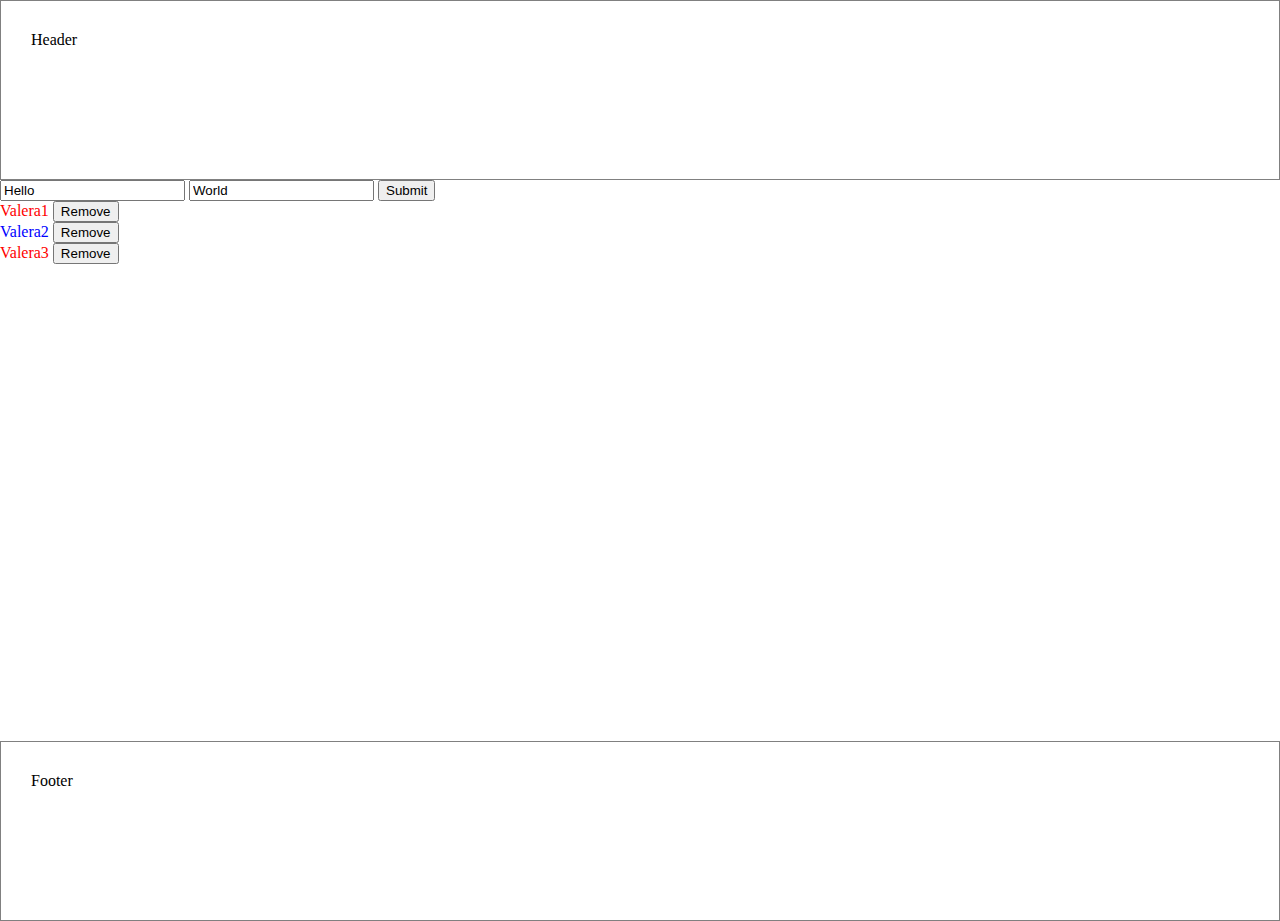
<file: lection2__js/index.html>
<!doctype html>
<html lang="en">
<head>
  <meta charset="UTF-8">
  <meta name="viewport"
        content="width=device-width, user-scalable=no, initial-scale=1.0, maximum-scale=1.0, minimum-scale=1.0">
  <meta http-equiv="X-UA-Compatible" content="ie=edge">
  <title>Document</title>

  <style>
    * {
      box-sizing: border-box;
    }
    body {
      margin: 0;
    }
    header, footer {
      border: 1px solid gray;
      padding: 30px;
    }
    header {
      height: 20vh;
    }
    #container {
      height: 60vh;
    }
    footer {
      height: 20vh;
    }
  </style>
</head>

<body>

  <header>Header</header>


  <form>
    <input type="text" name="name" value="Hello">
    <input type="text" name="surname" value="World">
    <input type="submit" name="surname" value="Submit">
  </form>

  <div id="container"></div>

  <footer>Footer</footer>

  <script src="script2.js"></script>
</body>
</html>
</file>
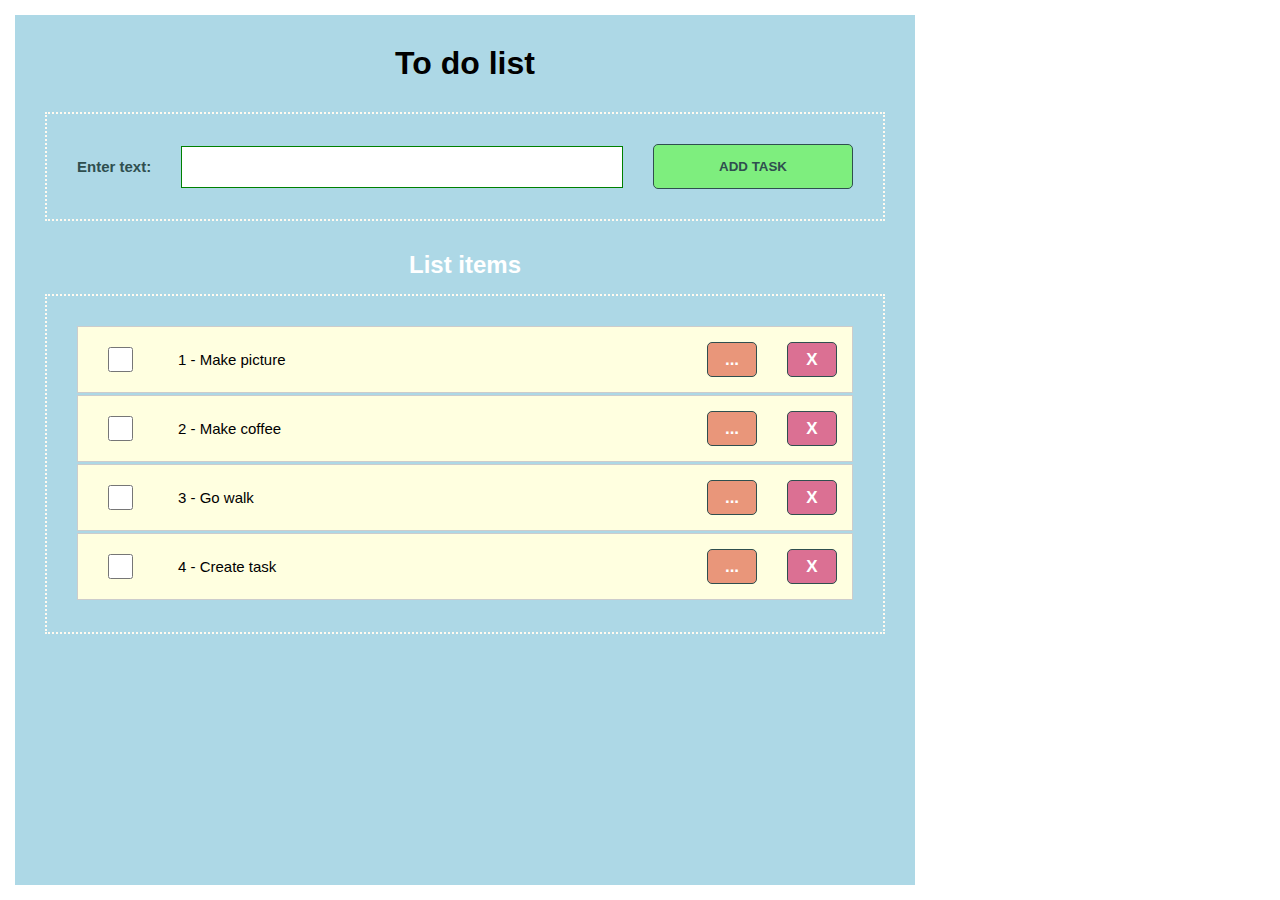
<file: to-do-with-actions/index.html>
<!doctype html>
<html lang="en">
  <head>
    <meta charset="UTF-8">
    <meta name="viewport"
          content="width=device-width, user-scalable=no, initial-scale=1.0, maximum-scale=1.0, minimum-scale=1.0">
    <meta http-equiv="X-UA-Compatible" content="ie=edge">
    <title>Mentor lesson 2</title>

    <link rel="stylesheet" href="style.css">
  </head>

  <body>

    <div class="wrapper">

      <!-- Title -->
      <div class="title">To do list</div>

      <!-- Add task block -->
      <div class="container add-block">
        <label>
          <span>Enter text:</span>
          <input value="" type="text">
        </label>

        <button class="add">Add task</button>
      </div>

      <div class="subtitle">List items</div>

      <!-- List block -->
      <div class="container list-block">
        <div class="list"></div>
        <div class="message">No tasks</div>
      </div>

    </div>

    <script src="script.js"></script>
  </body>

</html>
</file>
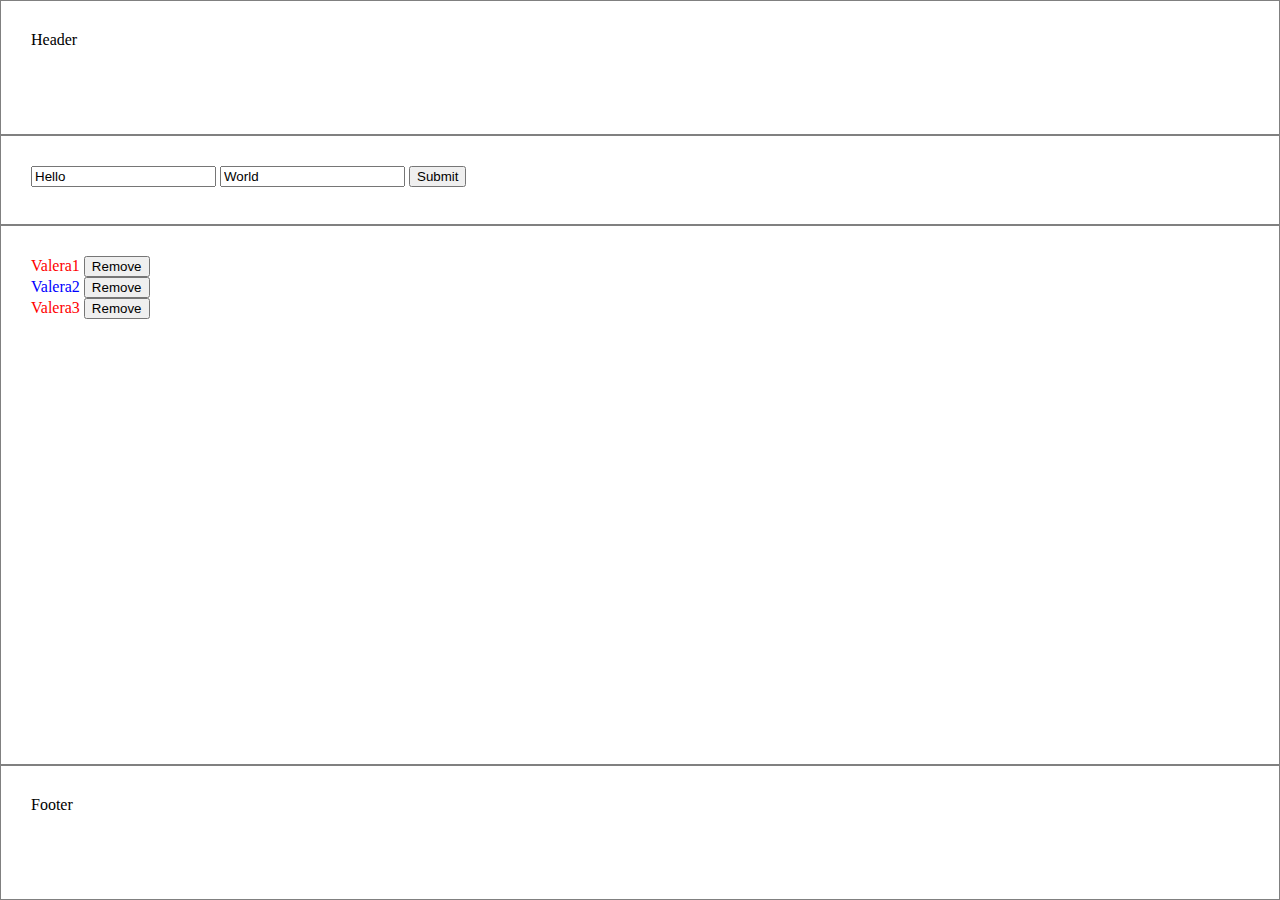
<file: lection2__js/lection/index.html>
<!doctype html>
<html lang="en">
<head>
  <meta charset="UTF-8">
  <meta name="viewport"
        content="width=device-width, user-scalable=no, initial-scale=1.0, maximum-scale=1.0, minimum-scale=1.0">
  <meta http-equiv="X-UA-Compatible" content="ie=edge">
  <title>Document</title>

  <style>
    * {
      box-sizing: border-box;
    }
    body {
      margin: 0;
    }
    header, footer, form, #container {
      border: 1px solid gray;
      padding: 30px;
    }
    header {
      height: 15vh;
    }
    form {
      height: 10vh;
    }
    #container {
      height: 60vh;
    }
    footer {
      height: 15vh;
    }
  </style>
</head>

<body>

  <header>Header</header>

  <form>
    <input type="text" name="name" value="Hello">
    <input type="text" name="surname" value="World">
    <input type="submit" name="surname" value="Submit">
  </form>

  <div id="container"></div>

  <footer>Footer</footer>

  <script src="script2.js"></script>
</body>
</html>
</file>
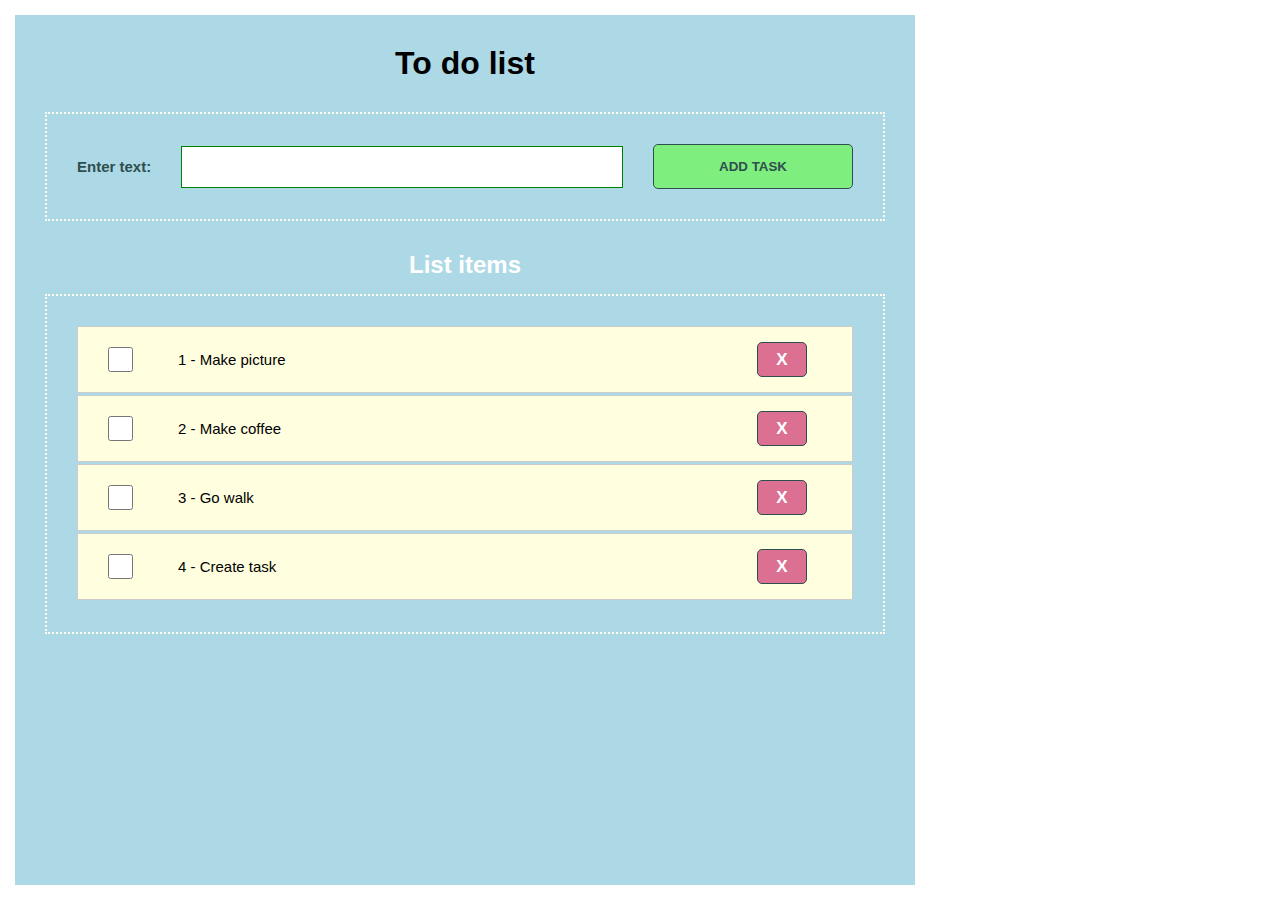
<file: lection3__complete-todo/to-do-with-actions-updated/index.html>
<!doctype html>
<html lang="en">
  <head>
    <meta charset="UTF-8">
    <meta name="viewport"
          content="width=device-width, user-scalable=no, initial-scale=1.0, maximum-scale=1.0, minimum-scale=1.0">
    <meta http-equiv="X-UA-Compatible" content="ie=edge">
    <title>Mentor lesson 2</title>

    <link rel="stylesheet" href="style.css">
  </head>

  <body>
    <div class="wrapper">

      <!-- Title -->
      <div class="title">To do list</div>

      <!-- Add task block -->
      <div class="container add-block">
        <label>
          <span>Enter text:</span>
          <input value="" type="text">
        </label>

        <button class="add">Add task</button>
      </div>

      <div class="subtitle">List items</div>

      <!-- List block -->
      <div class="container list-block">
        <div class="list"></div>
        <div class="message">No tasks</div>
      </div>

    </div>

    <script type="module" src="data.js"></script>
    <script src="script.js"></script>
    <!-- <script type="module" src="additional.js"></script>-->
    <!-- Module включають свій scope і use strict;-->
  </body>

</html>
</file>
<file: to-do-with-actions/style.css>
* {
  box-sizing: border-box;
}

body {
  margin: 0;
  font-size: 15px;
  font-family: Verdana, sans-serif;
}

.wrapper {
  margin: 15px;
  padding: 30px;
  max-width: 900px;
  min-height: calc(100vh - 15px * 2);
  background: lightblue;
}

.container {
  padding: 30px;
  border: 2px dotted floralwhite;
  margin-bottom: 30px;
}

button {
  font-weight: bold;
  text-transform: uppercase;
  border-radius: 5px;
}

.container.add-block {
  display: grid;
  grid-template-columns: 1fr auto;;
  gap: 15px;
}

.add-block span, .add-block button {
  color: darkslategrey;
}

.add-block button {
  color: darkslategrey;
}

.container.add-block label {
  display: flex;
  gap: 15px;
  align-items: center;
}

.container.add-block button {
  width: 200px;
  height: 45px;
}

.container.add-block label input {
  flex: 1 0 auto;
  height: 42px;
  border: 1px solid green;
  font-size: 16px;
}

.container.add-block label span {
  font-weight: bold;
}

.container.list-block {
  display: flex;
  flex-direction: column;
}

.title {
  font-size: 32px;
  margin-bottom: 30px;
  font-weight: bold;
  text-align: center;
}

.subtitle {
  font-size: 24px;
  margin-bottom: 15px;
  font-weight: bold;
  text-align: center;
  color: white;
}

input {
  margin-left: 15px;
  margin-right: 15px;
  padding-left: 15px;
  padding-right: 15px;
  height: 35px;
}

input:focus {
  outline: none;
  border: 1px solid forestgreen;
}

button {
  height: 35px;
  width: 110px;
  background: #7eee7e;
  border: 1px solid darkslategray;
}

button:hover {
  cursor: pointer;
  background: springgreen;
  border: 1px solid darkslategray;
}

button.remove {
  width: 50px;
  background: palevioletred;
  color: white;
  font-size: 17px;
}

button.edit {
  width: 50px;
  background: darksalmon;
  color: white;
  font-size: 17px;
}


input.check {
  width: 25px;
  height: 25px;
}

.list {
  background: transparent;
}

.todo {
  background: lightyellow;

  display: grid;
  grid-template-columns: auto 1fr auto auto;
  align-items: center;
  grid-column-gap: 30px;
  border: 1px solid #ccc;
  margin-bottom: 2px;
  padding: 15px;
}

.message {
  color: gray;
  padding: 20px;
  text-align: center;
  color: black;
  font-size: 18px;
}
</file>
<file: lection3__complete-todo/to-do-with-actions-updated/style.css>
* {
  box-sizing: border-box;
}

body {
  margin: 0;
  font-size: 15px;
  font-family: Verdana, sans-serif;
}

.wrapper {
  margin: 15px;
  padding: 30px;
  max-width: 900px;
  min-height: calc(100vh - 15px * 2);
  background: lightblue;
}

.container {
  padding: 30px;
  border: 2px dotted floralwhite;
  margin-bottom: 30px;
}

button {
  font-weight: bold;
  text-transform: uppercase;
  border-radius: 5px;
}

.container.add-block {
  display: grid;
  grid-template-columns: 1fr auto;;
  gap: 15px;
}

.add-block span, .add-block button {
  color: darkslategrey;
}

.add-block button {
  color: darkslategrey;
}

.container.add-block label {
  display: flex;
  gap: 15px;
  align-items: center;
}

.container.add-block button {
  width: 200px;
  height: 45px;
}

.container.add-block label input {
  flex: 1 0 auto;
  height: 42px;
  border: 1px solid green;
  font-size: 16px;
}

.container.add-block label span {
  font-weight: bold;
}

.container.list-block {
  display: flex;
  flex-direction: column;
}

.title {
  font-size: 32px;
  margin-bottom: 30px;
  font-weight: bold;
  text-align: center;
}

.subtitle {
  font-size: 24px;
  margin-bottom: 15px;
  font-weight: bold;
  text-align: center;
  color: white;
}

input {
  margin-left: 15px;
  margin-right: 15px;
  padding-left: 15px;
  padding-right: 15px;
  height: 35px;
}

input:focus {
  outline: none;
  border: 1px solid forestgreen;
}

button {
  height: 35px;
  width: 110px;
  background: #7eee7e;
  border: 1px solid darkslategray;
}

button:hover {
  cursor: pointer;
  background: springgreen;
  border: 1px solid darkslategray;
}

button.remove {
  width: 50px;
  background: palevioletred;
  color: white;
  font-size: 17px;
}

button.edit {
  width: 50px;
  background: darksalmon;
  color: white;
  font-size: 17px;
}


input.check {
  width: 25px;
  height: 25px;
}

.list {
  background: transparent;
}

.todo {
  background: lightyellow;

  display: grid;
  grid-template-columns: auto 1fr auto auto;
  align-items: center;
  grid-column-gap: 30px;
  border: 1px solid #ccc;
  margin-bottom: 2px;
  padding: 15px;
}

.message {
  color: gray;
  padding: 20px;
  text-align: center;
  color: black;
  font-size: 18px;
}
</file>
